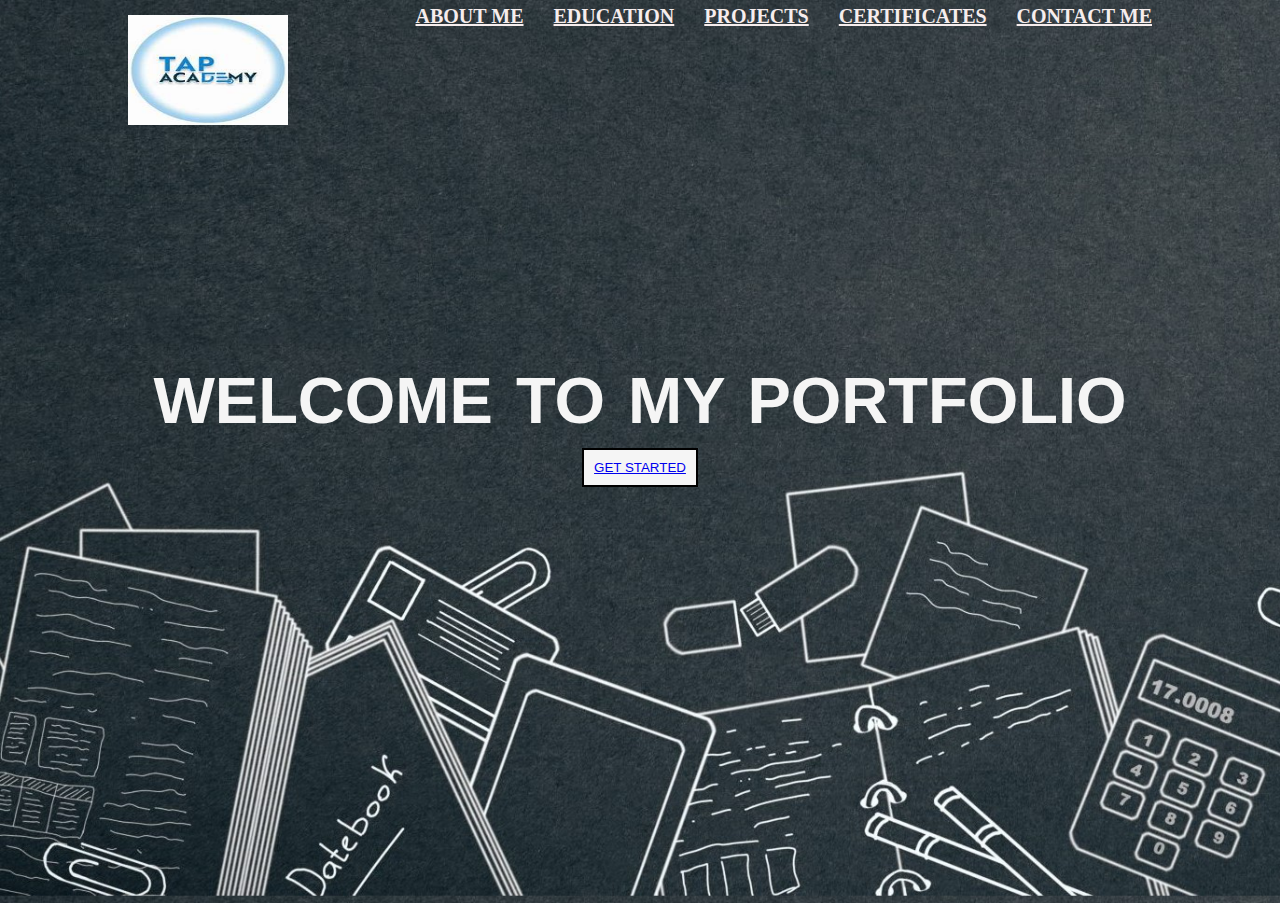
<file: index.html>
<!DOCTYPE html>
<html lang="en">
<head>
    <meta charset-"UTF-8">
    <meta http-equiv="X-UA-Compatible" content="IE=edge"> 
    <meta name="viewport" content="width=device-width, initial-scale-1.8">

    <title>MY PORTFOLIO</title>
    <link rel="stylesheet" href="style.css">

</head> 
<body>
    <nav class="navlist">
    <ul>
        <li>
        <h1> 
           <img src="logo.jpeg">
        </h1>
        </li>
        <li>
            <a href="index11.html">ABOUT ME</a>
        </li>
        <li>
            <a href="index13.html">EDUCATION</a>
        </li>
        <li>
            <a href="index15.html">PROJECTS</a>
        </li>
        <li>
            <a href="index12.html">CERTIFICATES</a>
        </li>
        <li>
            <a href="index17.html">CONTACT ME</a>
        </li>
    </ul>
</nav>
<div class="container">
    <h1>WELCOME TO MY PORTFOLIO</h1>
<button> 
    <a href="https://thetapacademy.com/">GET STARTED</a>
</button>
</div>



</body>
</html>
</file>
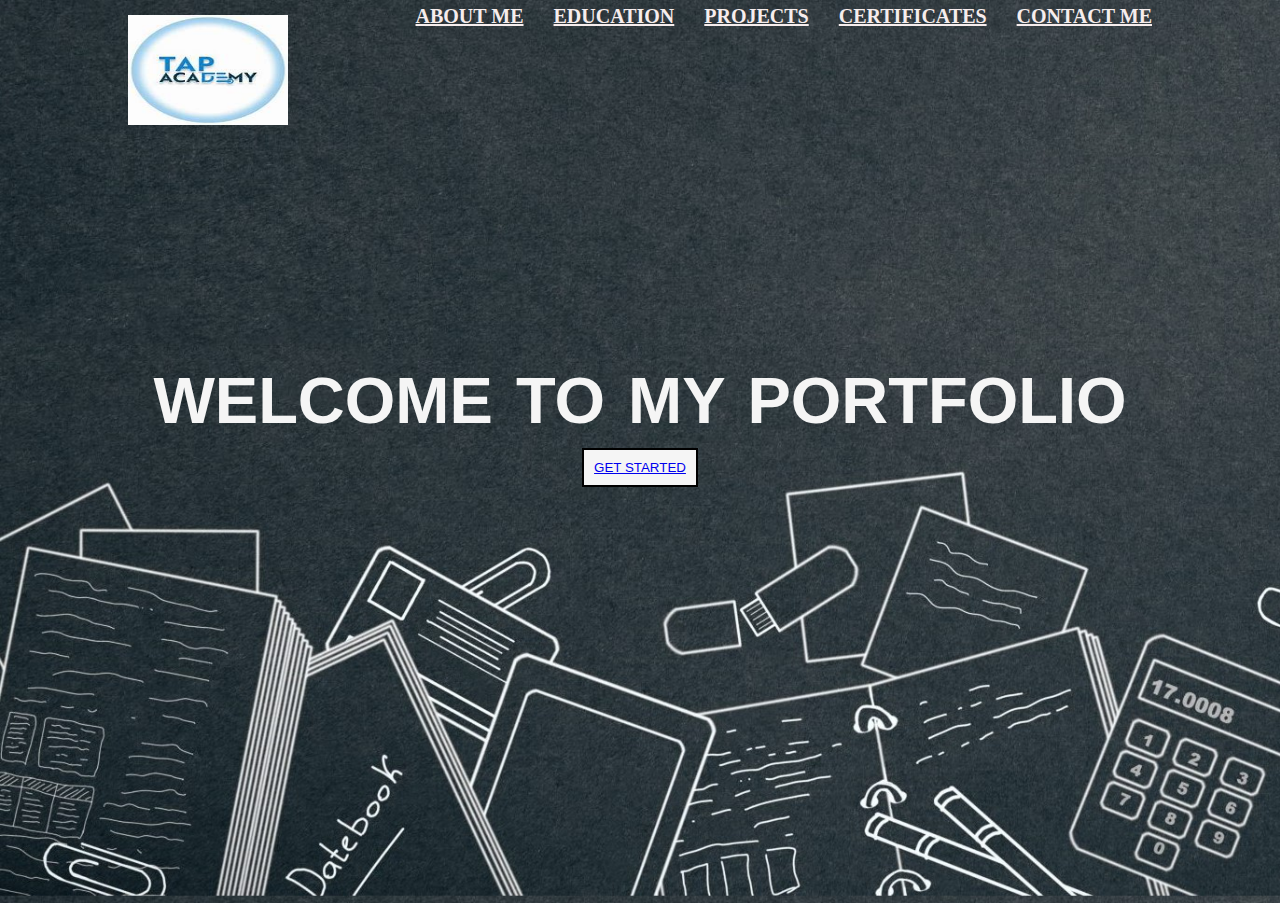
<file: index.html.html>
<!DOCTYPE html>
<html lang="en">
<head>
    <meta charset-"UTF-8">
    <meta http-equiv="X-UA-Compatible" content="IE=edge"> 
    <meta name="viewport" content="width=device-width, initial-scale-1.8">

    <title>MY PORTFOLIO</title>
    <link rel="stylesheet" href="style.css">

</head> 
<body>
    <nav class="navlist">
    <ul>
        <li>
        <h1> 
           <img src="logo.jpeg">
        </h1>
        </li>
        <li>
            <a href="aboutme.html">ABOUT ME</a>
        </li>
        <li>
            <a href="education.html">EDUCATION</a>
        </li>
        <li>
            <a href="projects.html">PROJECTS</a>
        </li>
        <li>
            <a href="certificates.html">CERTIFICATES</a>
        </li>
        <li>
            <a href="contact.html">CONTACT ME</a>
        </li>
    </ul>
</nav>
<div class="container">
    <h1>WELCOME TO MY PORTFOLIO</h1>
<button> 
    <a href="https://thetapacademy.com/">GET STARTED</a>
</button>
</div>



</body>
</html>
</file>
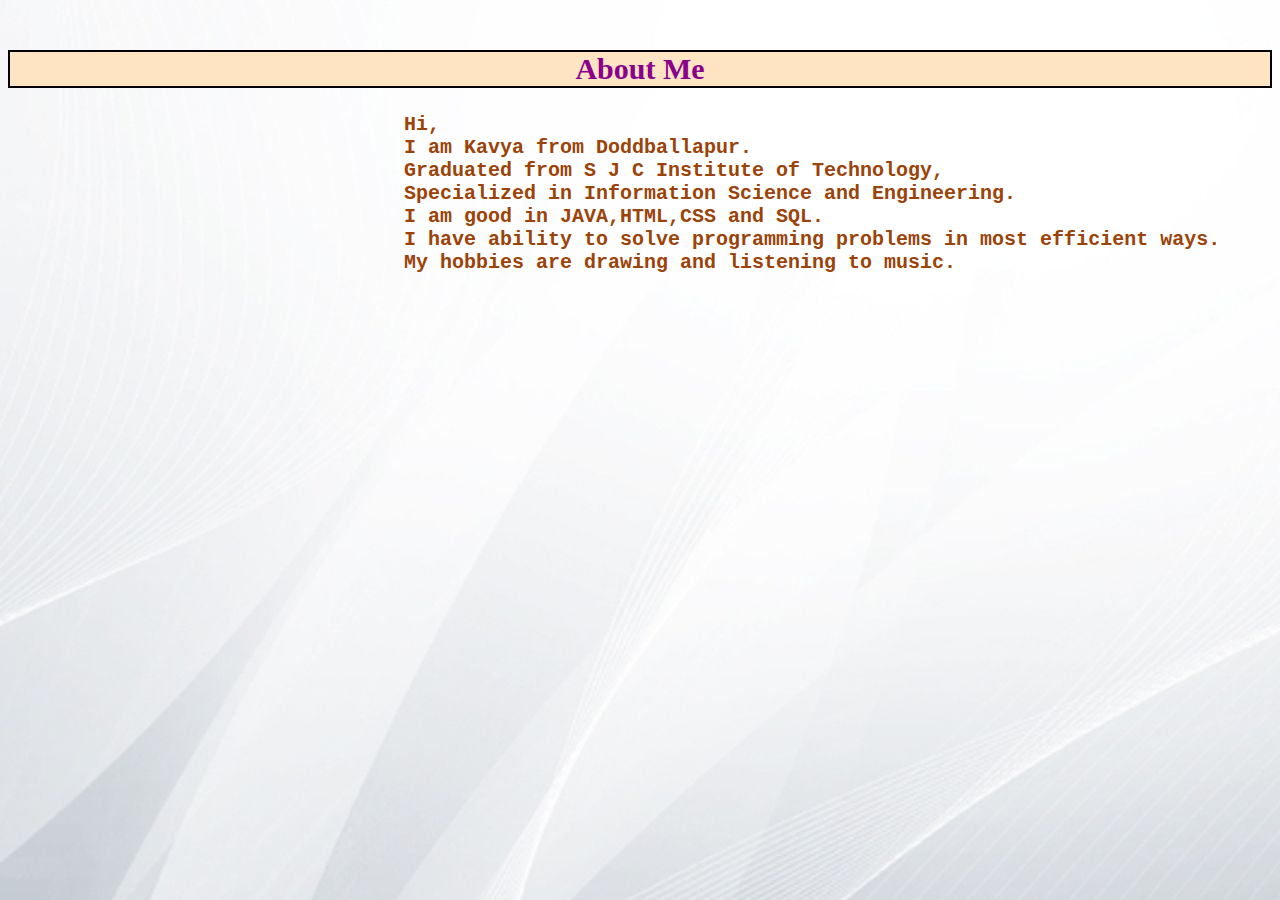
<file: index11.html>
<!DOCTYPE html>
<html lang="en">
<head>
    <meta charset="UTF-8">
    <meta name="viewport" content="width=device-width, initial-scale=1.0">
    <title>About</title>
    <style>
         body{
            background: url("bg1.jpg");
        }
         h2{
            margin-top: 50px;
            color: darkmagenta; 
            text-align: center; 
            font-size: 30px;
            border: 2px solid black;
            background-color: bisque;

         }
        pre{
            font-size: 20px;
            font-family: 'Courier New', Courier, monospace;
            color:rgb(155, 67, 8);
            margin-left: 300px;
            font-weight: bold;
        }
    </style>
</head>
<body>
    
    <h2>About Me</h2>
    <div>
    <pre>
        Hi,
        I am Kavya from Doddballapur.
        Graduated from S J C Institute of Technology,
        Specialized in Information Science and Engineering.
        I am good in JAVA,HTML,CSS and SQL.
        I have ability to solve programming problems in most efficient ways.
        My hobbies are drawing and listening to music.
    </pre>
    </div>
</body>
</html>
</file>
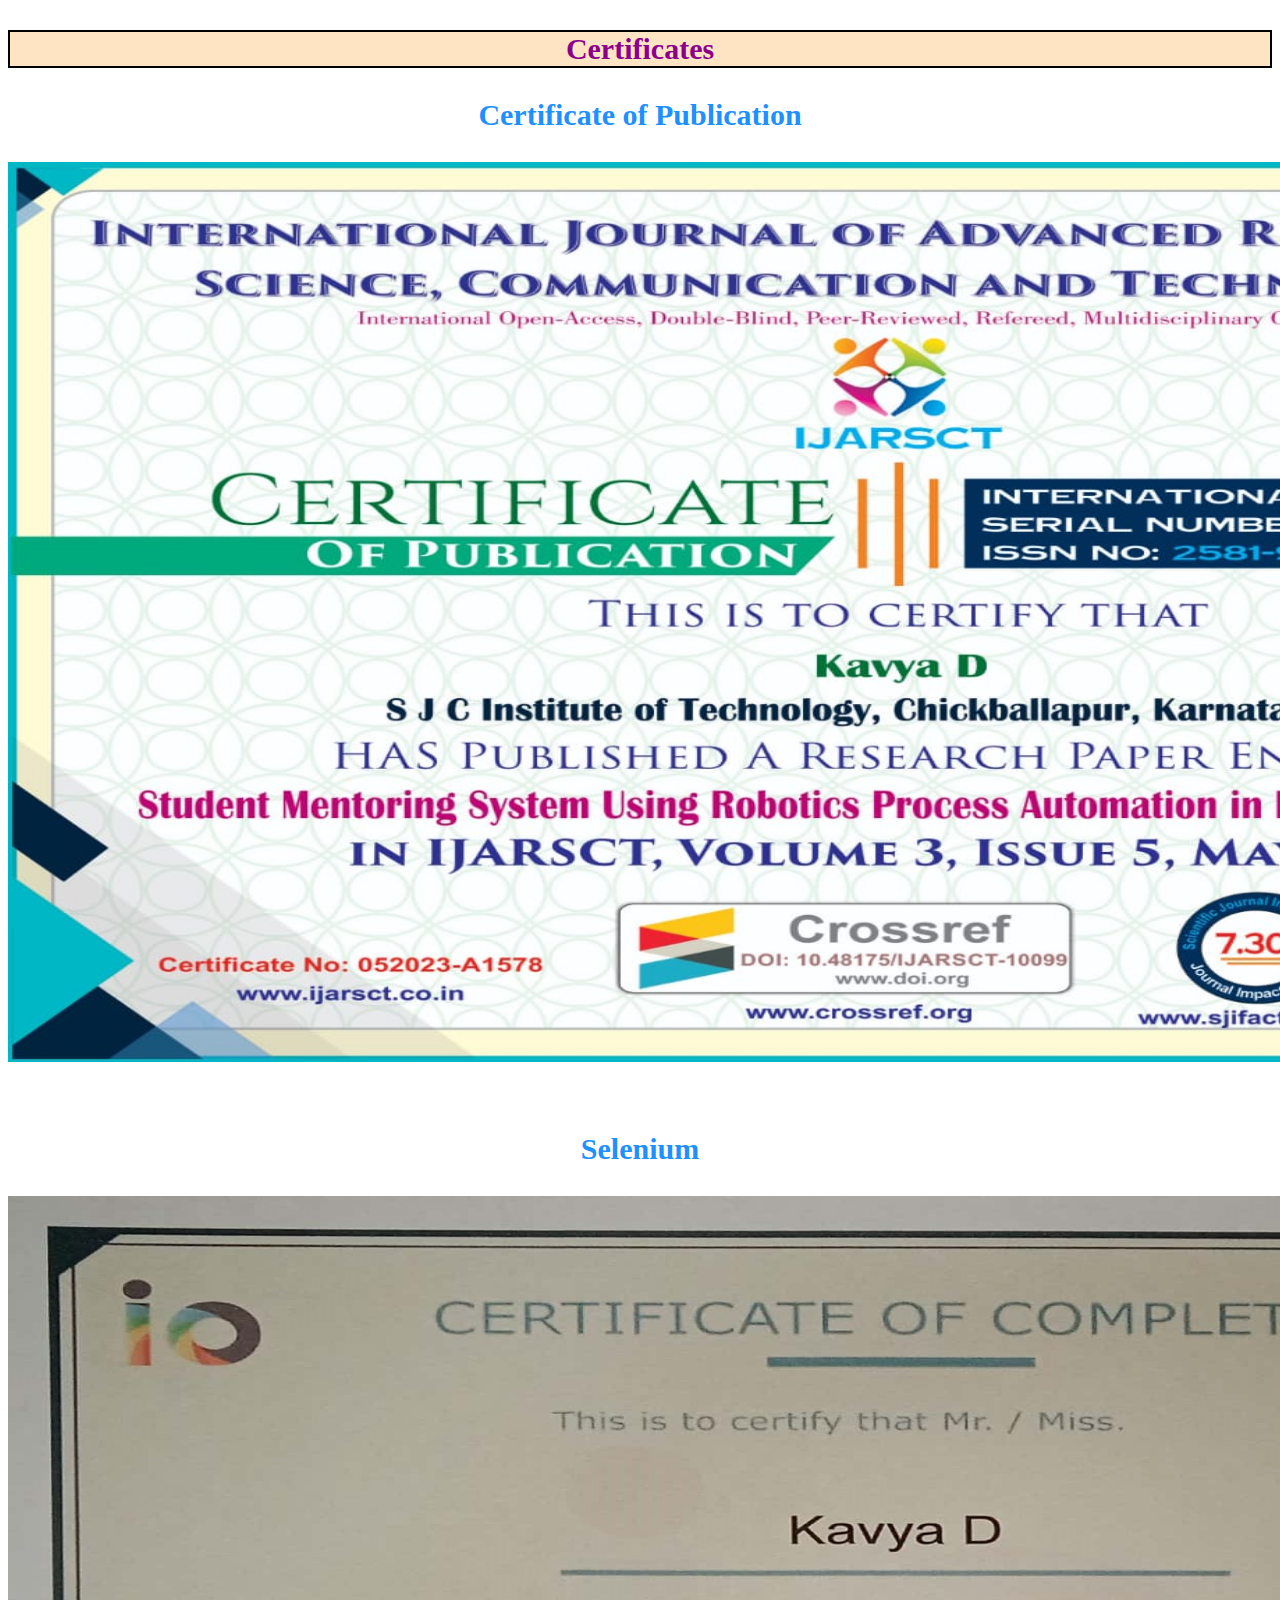
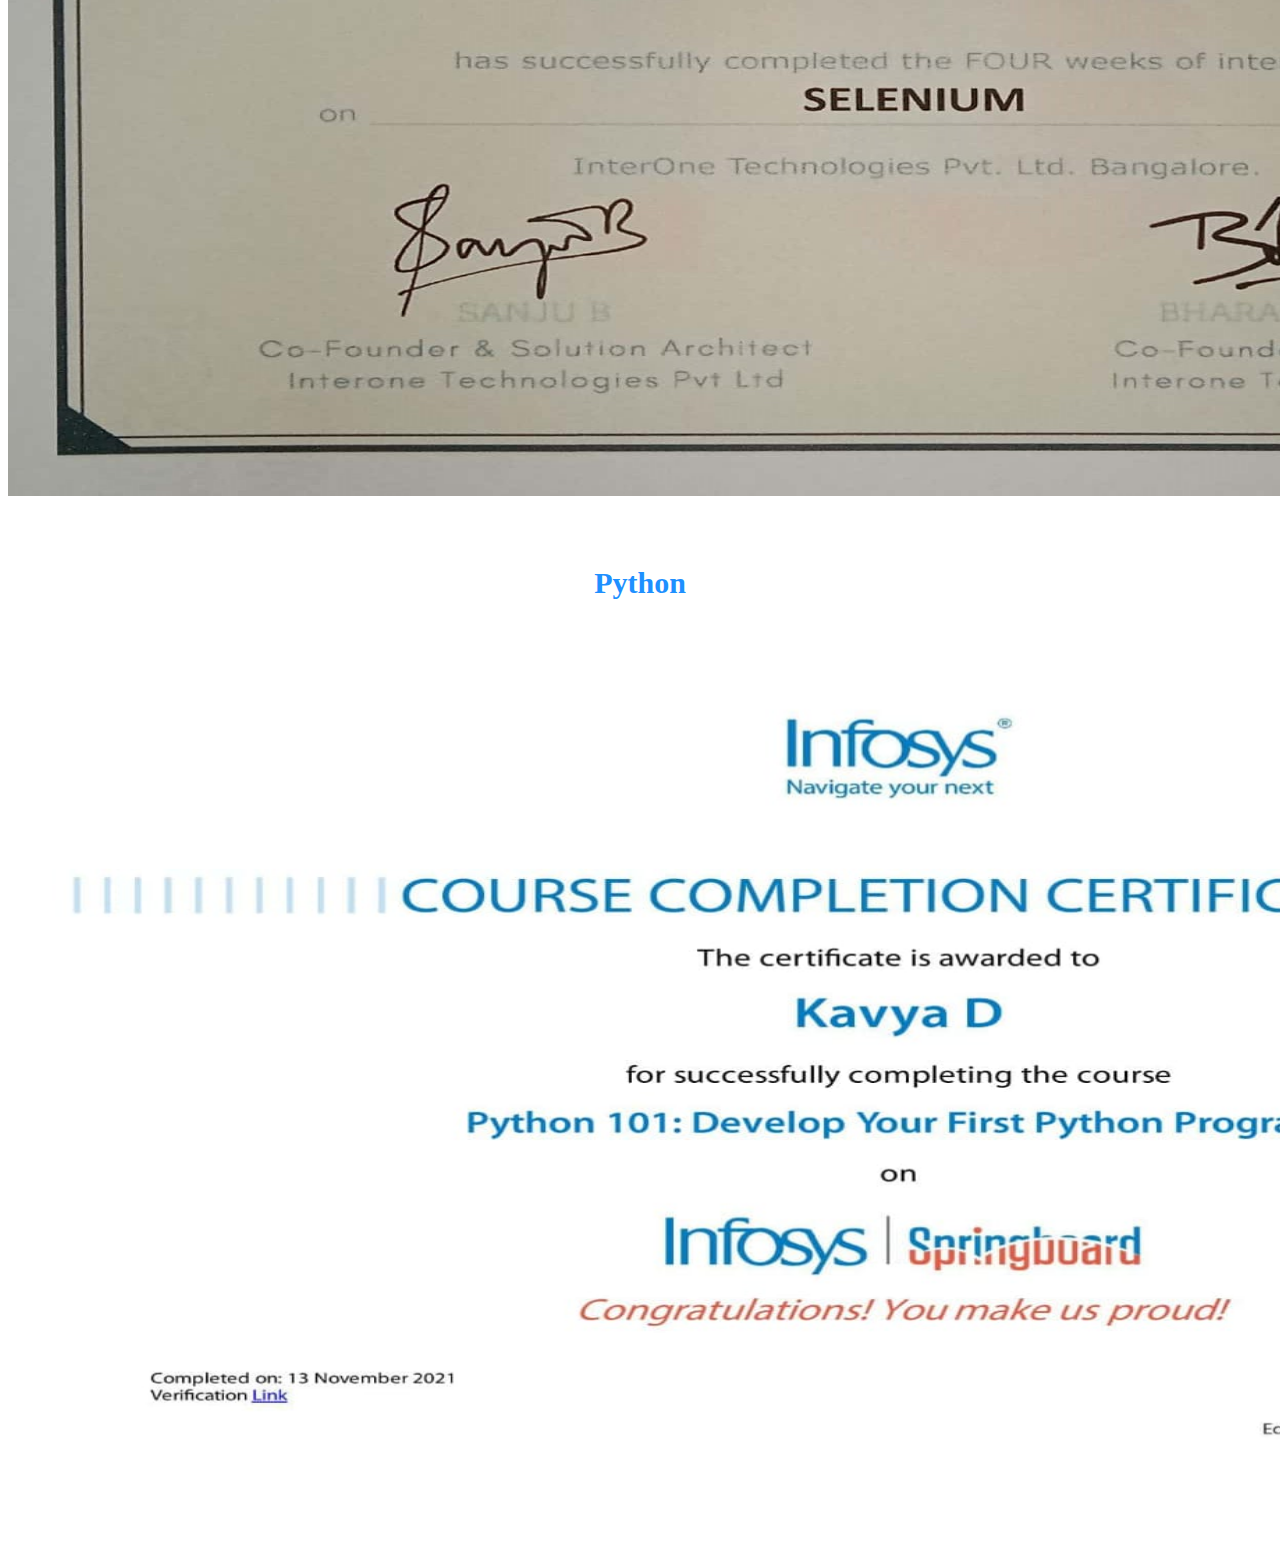
<file: index12.html>
<!DOCTYPE html>
<html lang="en">
<head>
    <meta charset="UTF-8">
    <meta name="viewport" content="width=device-width, initial-scale=1.0">

    <title>Certificates</title>
    <style>
        h2{
            margin-top: 30px;
            color: darkmagenta; 
            text-align: center; 
            border: 2px solid black;
            background-color: bisque;
            font-size: 30px;
        }
        img{
            width: 198vh;
            height: 100vh;
        }
        h3{
            text-align: center;
            color: dodgerblue;
            font-size: 30px;
        }

    </style>

</head>
<body>
    <h2>Certificates</h2>
        <div>
            <h3>Certificate of Publication</h3>
            <img src="c2.jpeg" alt="">
        </div><br><br>
        <div>
            <h3>Selenium </h3>
            <img src="048.jpeg" alt="">
        </div><br><br>
        <div>
            <h3>Python</h3>
            <img src="c3.jpeg" alt="">
        </div>
    
</body>
</html>
</file>
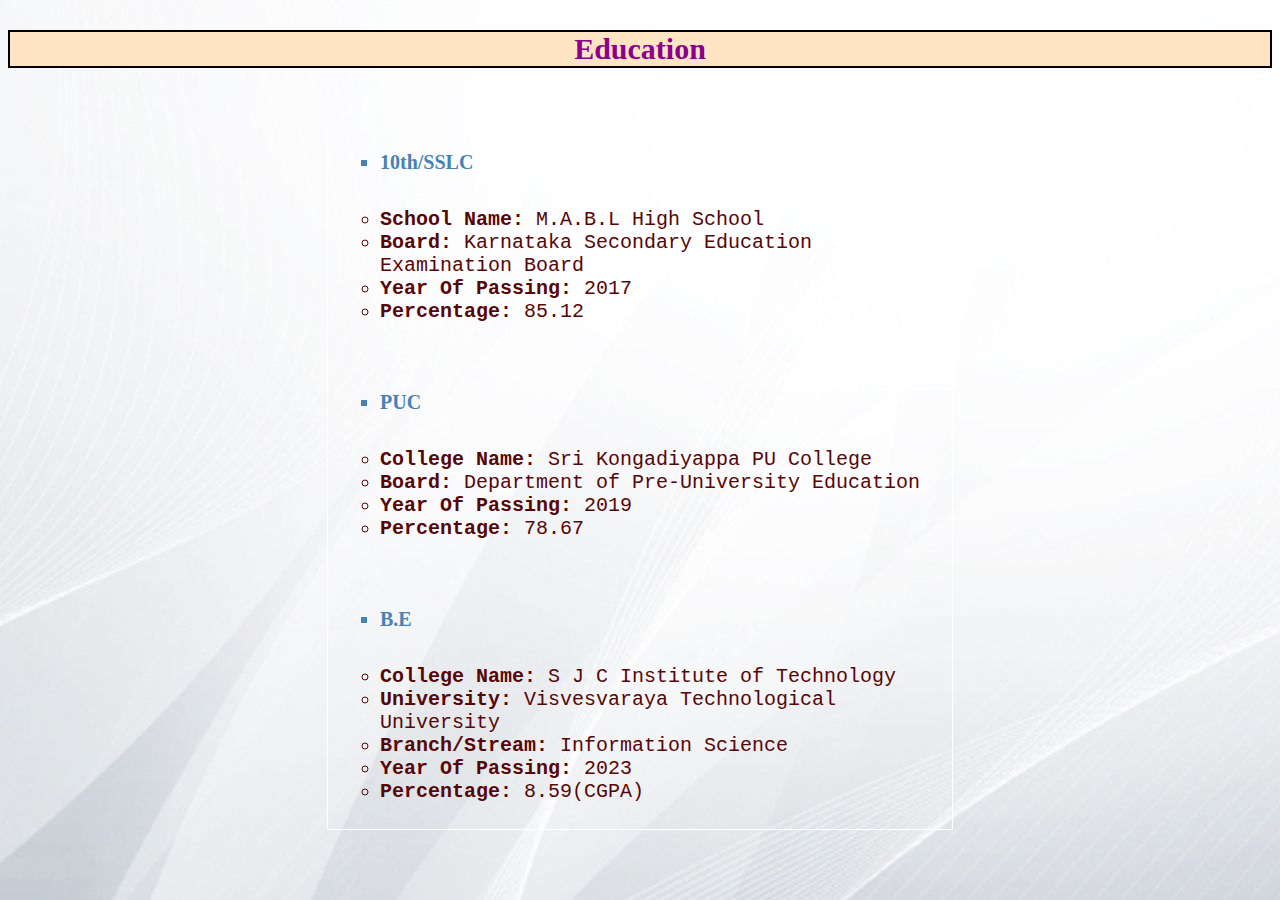
<file: index13.html>
<!DOCTYPE html>
<html lang="en">
<head>
    <meta charset="UTF-8">
    <meta name="viewport" content="width=device-width, initial-scale=1.0">

    <title>Education Details</title>
    <style>
        body{
    background: url("bg1.jpg");
}
h2{
    margin-top: 30px;
    color: darkmagenta;
    font-size: 30px;
    text-align: center;
    border: 2px solid black;
    background-color: bisque;
}
fieldset{
    border: 1px solid white;
    width: 600px;
}
div ul li{
    list-style-type: square;
    text-align: left;
    font-size: 20px;
    font-family: Georgia, 'Times New Roman', Times, serif;
    color: steelblue;
    font-weight: bold;
    
}
div ol li{
    list-style-type: circle;
    text-align: left;
    font-size: 20px;
    color:rgb(87, 6, 6);
    font-family: 'Courier New', Courier, monospace;
    
    
}

    </style>

</head>
<body>
    <h2>Education</h2>
    <br><br>
    <center>
    <fieldset>
    <div>
    <ul>
        <li>10th/SSLC</li><br>
    </ul>
      <ol>
        <li><strong>School Name:  </strong>M.A.B.L High School</li>
        <li><strong>Board:  </strong>Karnataka Secondary Education Examination Board</li> 
        <li><strong>Year Of Passing:  </strong>2017</li>    
        <li><strong>Percentage:  </strong>85.12</li>   
            
      </ol> 
    </div> 
    <br><br> 
    <div>
    <ul>
        <li>PUC</li><br>
    </ul>
    <ol>
        <li><strong>College Name:  </strong>Sri Kongadiyappa PU College</li>
        <li><strong>Board:  </strong>Department of Pre-University Education</li> 
        <li><strong>Year Of Passing:  </strong>2019</li>    
        <li><strong>Percentage:  </strong>78.67</li>   
        
    </ol>
    </div>  
    <br><br> 
    <div> 
    <ul>
        <li>B.E</li><br>
    </ul>
    <ol>
        <li><strong>College Name:  </strong>S J C Institute of Technology</li>
        <li><strong>University:  </strong>Visvesvaraya Technological University</li> 
        <li><strong>Branch/Stream:  </strong>Information Science</li> 
        <li><strong>Year Of Passing:  </strong>2023</li>    
        <li><strong>Percentage:  </strong>8.59(CGPA)</li>   
        
    </ol> 
    </div>
    </fieldset> 
    </center>
   

</body>
</html>
</file>
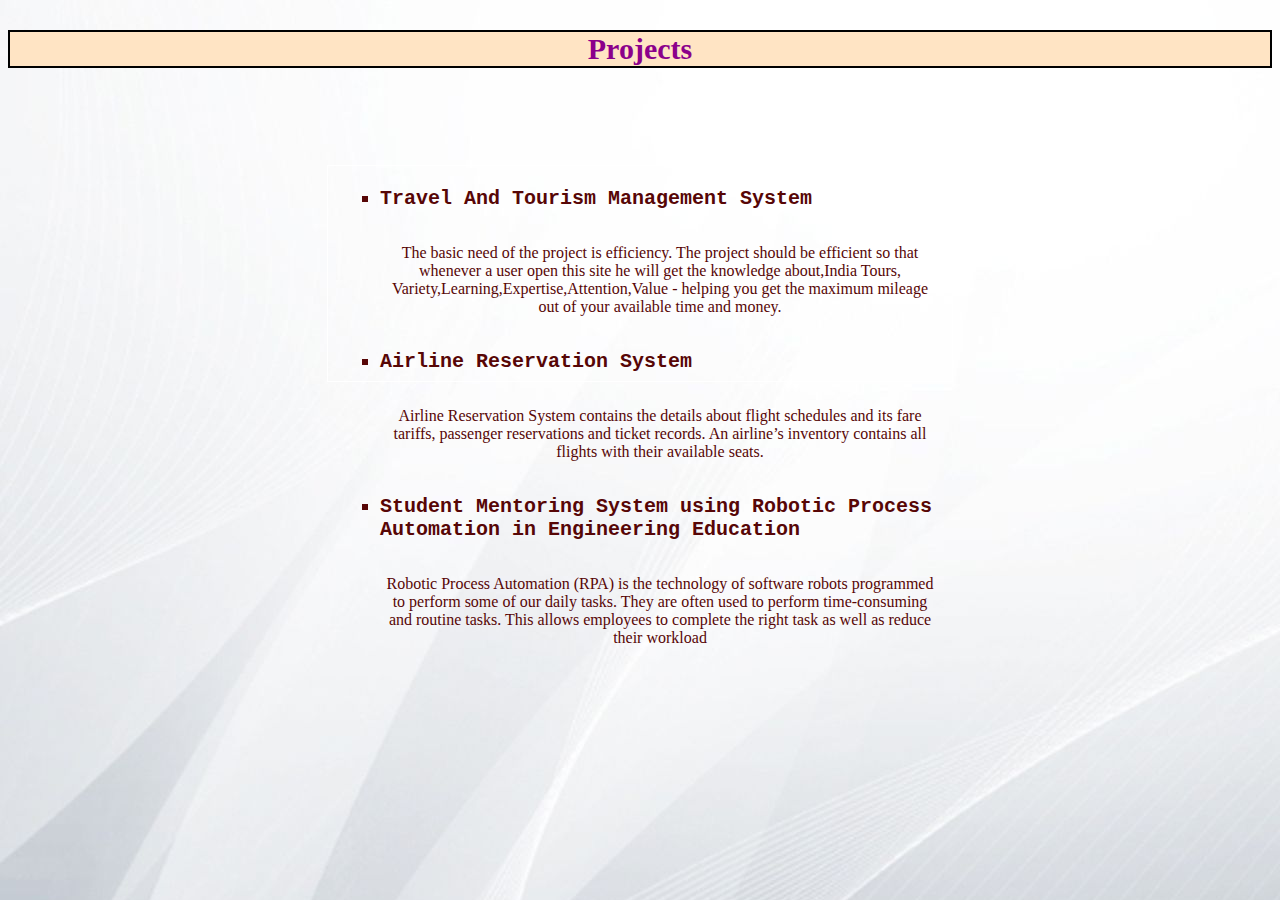
<file: index15.html>
<!DOCTYPE html>
<html lang="en">
<head>
    <meta charset="UTF-8">
    <meta name="viewport" content="width=device-width, initial-scale=1.0">

    <title>Projects</title>
    <style>
        body{
    background: url("bg1.jpg");
}
h2{
    margin-top: 30px;
    color: darkmagenta;
    font-size: 30px;
    text-align: center;
    border: 2px solid black;
    background-color: bisque;
}
fieldset{
    border: 1px solid white;
    width: 600px;
    height: 200px;
}
div ul li{
    list-style-type: square;
    text-align: left;
    font-size: 20px;
    font-family: 'Courier New', Courier, monospace;
    color:rgb(87, 6, 6);
    font-weight: bold;
}
p{
    color: rgb(87, 6, 6);
}

    </style>

</head>
<body>
    
    <h2>Projects</h2>
    <br><br>
    <br><br>

    <center>
    <fieldset>
        <div>
        <ul>
            <li>Travel And Tourism Management System </li><br>
            <p>The basic need of the project is efficiency. The project should be efficient so
                that whenever a user open this site he will get the knowledge about,India Tours,
                Variety,Learning,Expertise,Attention,Value - helping you get the maximum mileage 
                out of your available time and money.</p><br>

            <li>Airline Reservation System</li><br>
            <p>Airline Reservation System contains the details about flight schedules and its fare tariffs, passenger
                reservations and ticket records. An airline’s inventory contains all flights with their available seats.</p><br>

            <li>Student Mentoring System using Robotic Process Automation in Engineering Education</li><br>
            <p>Robotic Process Automation (RPA) is the technology of software robots programmed to perform
                some of our daily tasks. They are often used to perform time-consuming and routine tasks. This allows
                employees to complete the right task as well as reduce their workload</p>
        </ul>
        </div>
    </fieldset>
    </center>
</body>
</file>
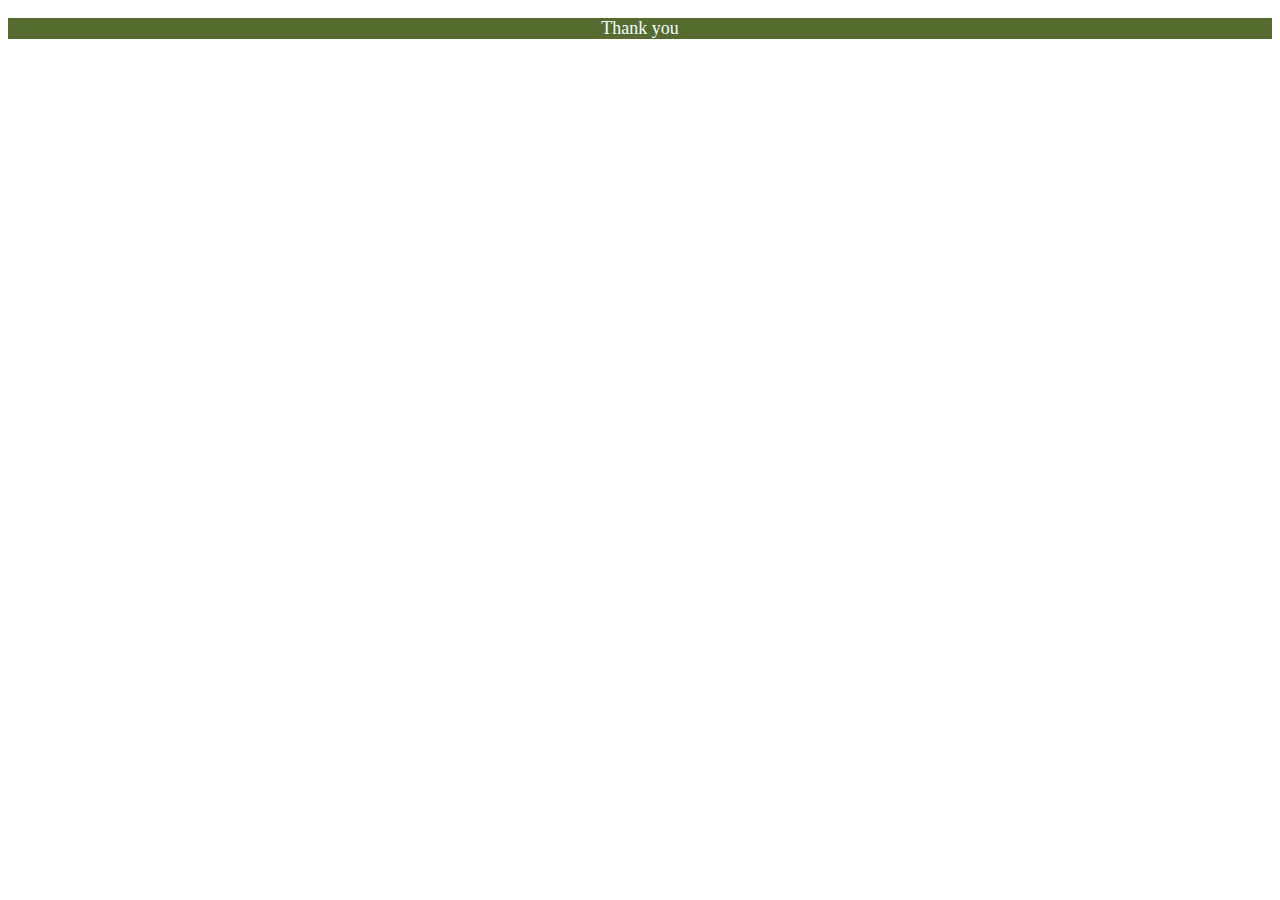
<file: index16.html>
<!DOCTYPE html>
<html lang="en">
<head>
    <meta charset="UTF-8">
    <meta name="viewport" content="width=device-width, initial-scale=1.0">

    <title>Message</title>
    <style> 
        p{
            color: azure;
            background-color: darkolivegreen; 
            text-align: center;
            font-size: large;
        }
    </style>
</head>
<body>
    <p>Thank you</p>
</body>
</html>
</file>
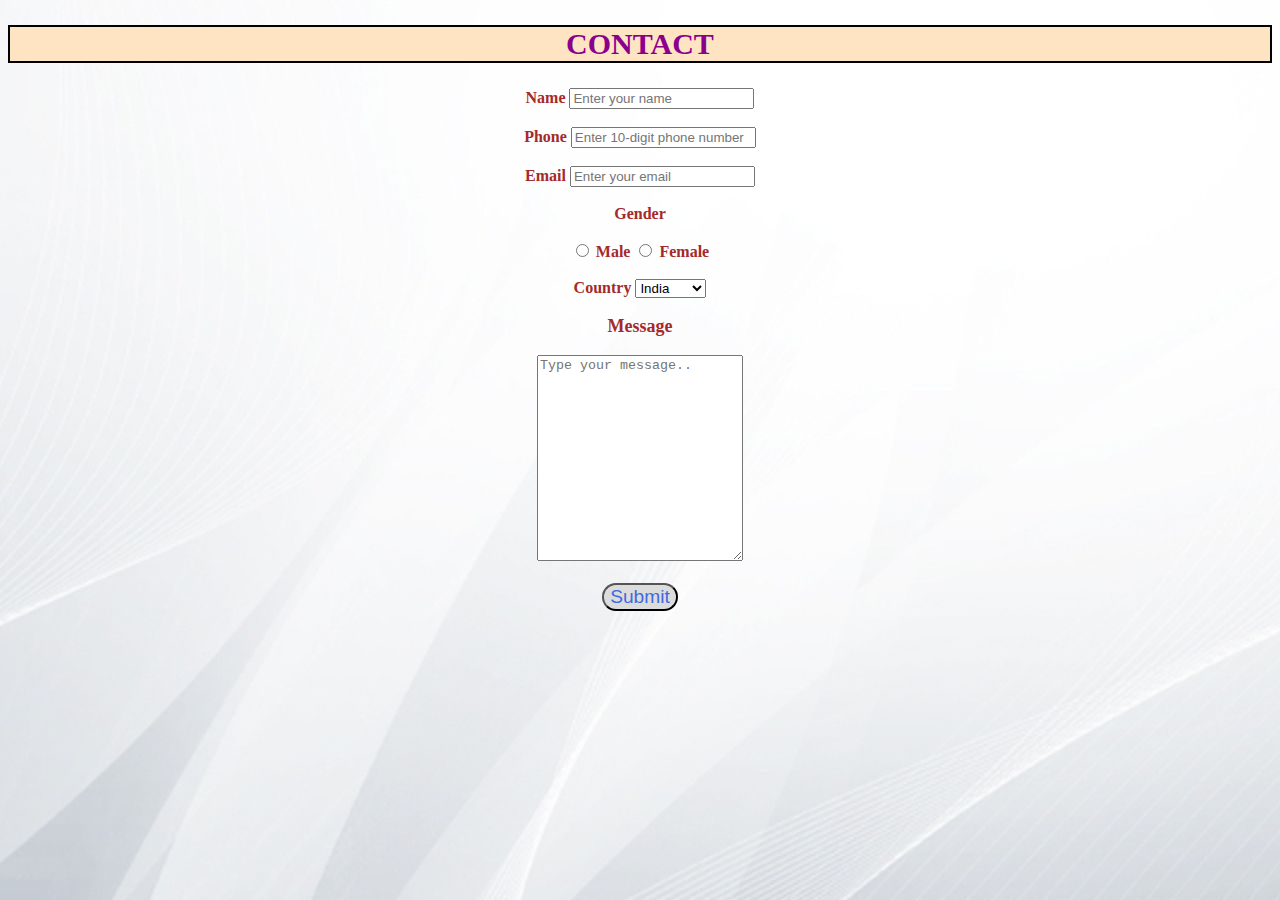
<file: index17.html>
<!DOCTYPE html>
<html lang="en">
<head>
    <meta charset="UTF-8">
    <meta name="viewport" content="width=device-width, initial-scale=1.0">

    <title>CONTACT ME</title>
    <link rel="stylesheet" href="https://cdnjs.cloudflare.com/ajax/libs/font-awesome/6.4.2/css/all.min.css" 
    integrity="sha512-z3gLpd7yknf1YoNbCzqRKc4qyor8gaKU1qmn+CShxbuBusANI9QpRohGBreCFkKxLhei6S9CQXFEbbKuqLg0DA==" 
    crossorigin="anonymous" referrerpolicy="no-referrer" >
    <style>
        body{
          background: url("bg1.jpg");
        }
        h2{
          text-align: center;
          color: darkmagenta; 
          font-size: 30px;
          border: 2px solid black;
          background-color: bisque;

        }
        label{
          color: brown;
          font-weight: bold;
        }
        .button{
          background-color: gainsboro; 
          color: royalblue; 
          border-radius:20px; 
          font-size: larger;
    
        }
        .button:hover{
          background-color: rgb(240, 241, 180);
        }
        footer{
           
           width: 100%;
           padding-top: 5px;
           height: 20px;
           margin-left: 720px;
        }
    </style>
</head>
<body>
    <h2>CONTACT</h2>
    <center>
    
    <form action="index16.html">
    
    <label  for="name">Name</label>
    <input type="name" id="name" name="name" placeholder="Enter your name" required><br><br>
    
    <label for="phone">Phone</label>
    <input type="tel" id="phone" name="phone" pattern="[6-9][0-9]{9}" placeholder="Enter 10-digit phone number" required><br><br>

    <label for="email">Email</label>
    <input type="email" id="email" name="email"  placeholder="Enter your email" required><br><br>
    
    <label for="">Gender</label><br><br>

    <input type="radio" id="male" name="gender">
    <label for="male">Male</label>

    <input type="radio" id="female" name="gender">
    <label for="female">Female</label><br><br>

    <label for="country">Country</label>
    <select name="country" id="country">
        <option value="india">India</option>
        <option value="america">America</option>
        <option value="italy">Ttaly</option>
        <option value="spain">Spain</option>
        <option value="france">France</option>
    </select><br><br>
     
    <label for="message" style="font-size: large;">Message</label><br><br>
    <textarea id="message" name="message" placeholder="Type your message.." style="height: 200px; width: 200px;"></textarea><br><br>
    

<input type="submit" class="button"><br><br>
</center>
</form>
   
<footer>
  <div class="Socialicons">
    <a href="https://instagram.com/kavya23336?igshid=NTc4MTIwNjQ2YQ=="><i><i class="fa-brands fa-instagram"></i></i></a>
    <a href="https://www.linkedin.com/in/kavya-d-48a968280?utm_source=share&utm_campaign=share_via&utm_content=profile&utm_medium=android_app"><i><i class="fa-brands fa-linkedin"></i></i></a>
    

  </div>
</footer>

</body>
</html>
</file>
<file: style.css>
*{
    margin: 0;
    padding: 0;
    transition: 0.6s;
   
}
body{
    background:url("bgcrup.jpeg");
    background-size: 212vh;
}
.navlist{
    width: 80%;
    padding: 5px 10vw;
 
}
.navlist ul{
    display: flex;
    list-style: none;
}
.navlist ul a{
    margin-left: 30px;
    color:rgb(246, 237, 237);
    font-weight: bolder;
    font-family:Cambria, Cochin, Georgia, Times, 'Times New Roman', serif;
    font-size: 20px;
    margin-top: 20vh;
}
.navlist a:hover{
    color: rgb(112, 8, 16);
    background-color:#fff;
   
}
.navlist img{
    height: 110px;
    width: 160px;
    margin-top: 10px;
    
}
.navlist  ul li:first-child{
    flex: 1;    
}
.container{
    width: 100%;
    height: 60vh;
    padding-top: 25vh;
    text-align: center;
    color: #ffff;
}
.container h1{
    font-family:Arial, Helvetica, sans-serif;
    margin-bottom: 10px;
    word-spacing: 5px;
    font-size: 65px;
    color:whitesmoke;
}
.container button{
    padding: 10px;
    background:none;
    border: 2px solid black;
    color: beige;
    background-color: whitesmoke;
}
.container button:hover{
    background: gray;
}
</file>
